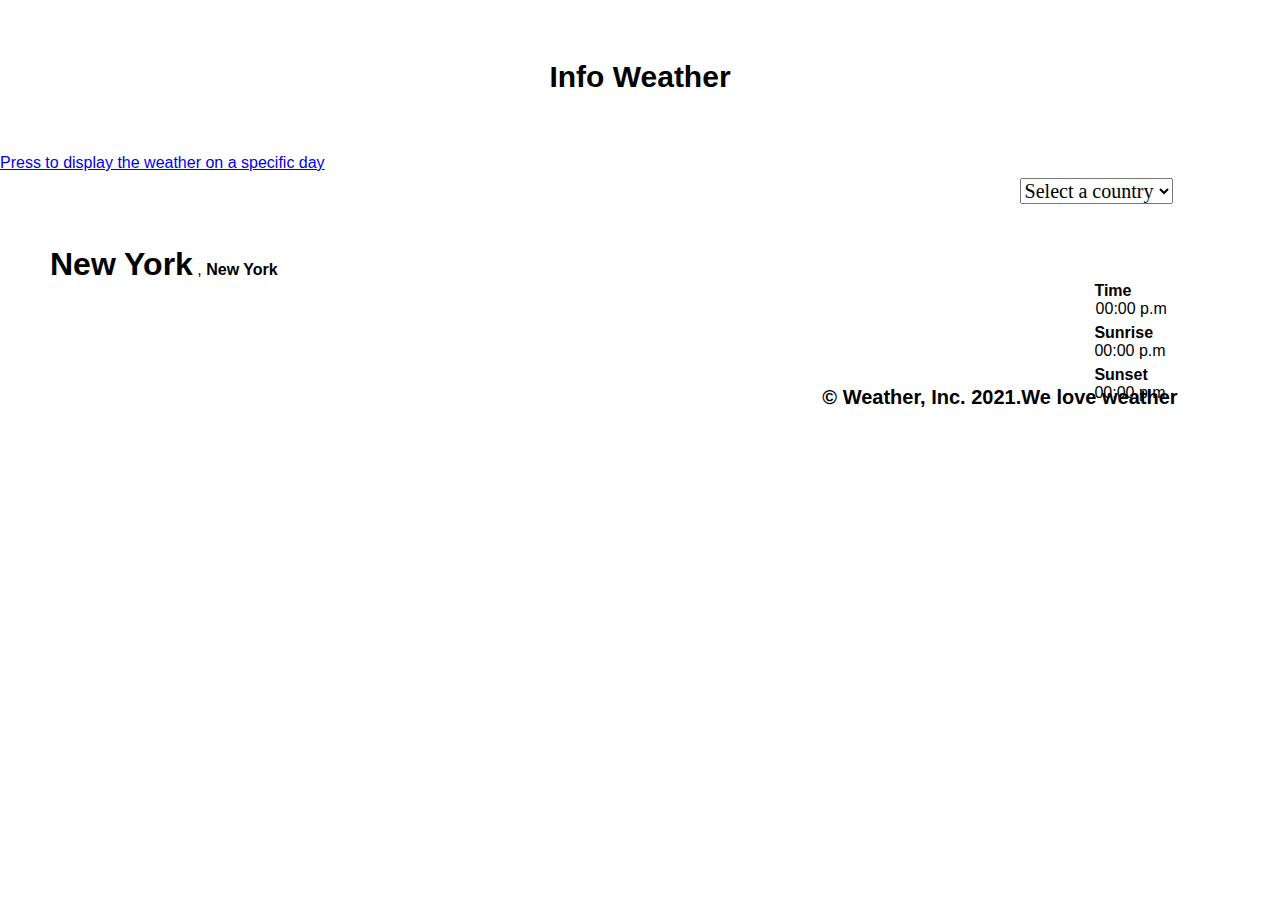
<file: meteo/index.html>
<!DOCTYPE html>
<html lang="en">
    <div class="wrapper">
<head>
    <link rel="stylesheet" type="text/css" href="style.css"/>
    <meta name="viewport" content="width=device-width, initial-scale=1.0">
</head>
 



  <page>

    <body>
        
        <h6>Info Weather</h6>
        <a class="item" href="/SpecificDay.html">Press to display the weather on a specific day</a>

        <div class="day">
            
            <div class="part1">
                <select class="country" name="country" id="selectcountry" >
                    <option value="0"><b><h>Select a country</h2></b></option>
                    <option value="2459115">New York</option>
                    <option value="2442047">Los Angeles</option>
                    <option value="610264">Marseille</option>
                    <option value="753692">Barcelona</option>
                    <option value="721943">Rome</option>
                    </select>
            </div>
            <div class="part2">
                <div class="Time">
                        <div  class = "blockTime"><b>Time </b></div>
                        <div id ="timeprop" class="time"> 00:00 p.m</div> 
                </div>
                <div  class="Time">
                    <div  class = "blockTime" ><b>Sunrise </b></div>
                    <div  style="display:inline-block;margin-right: 2%" class="sunrise"> 00:00 p.m</div> 
                </div>   
                <div   class="Time">
                    <div  class = "blockTime" ><b>Sunset </b></div>
                    <div style="display:inline-block;margin-right: 2%" class="sunset"> 00:00 p.m</div> 
                </div> 
            </div>
           
        </div>
  
            <div  class="designcity">
                <div  id="ville">
                    <h1 class="city"><b>New York</b></h1>
                </div>
                <div  id="ville">, </div>
                 <div  id="ville2">
                    <h4 class="city"><b> New York</b></h4>
                 </div>
         
        </div>      
        <section class="weather">
            <div id="display">
            </div>
           
        </section>
    

    </body>
</page>
<footer>
    <h2 class= "footer"><b>© Weather, Inc. 2021.We love weather</b></h2>
</footer>

<script src="script.js"></script>
<script> let info = true;</script>

</html>
</file>
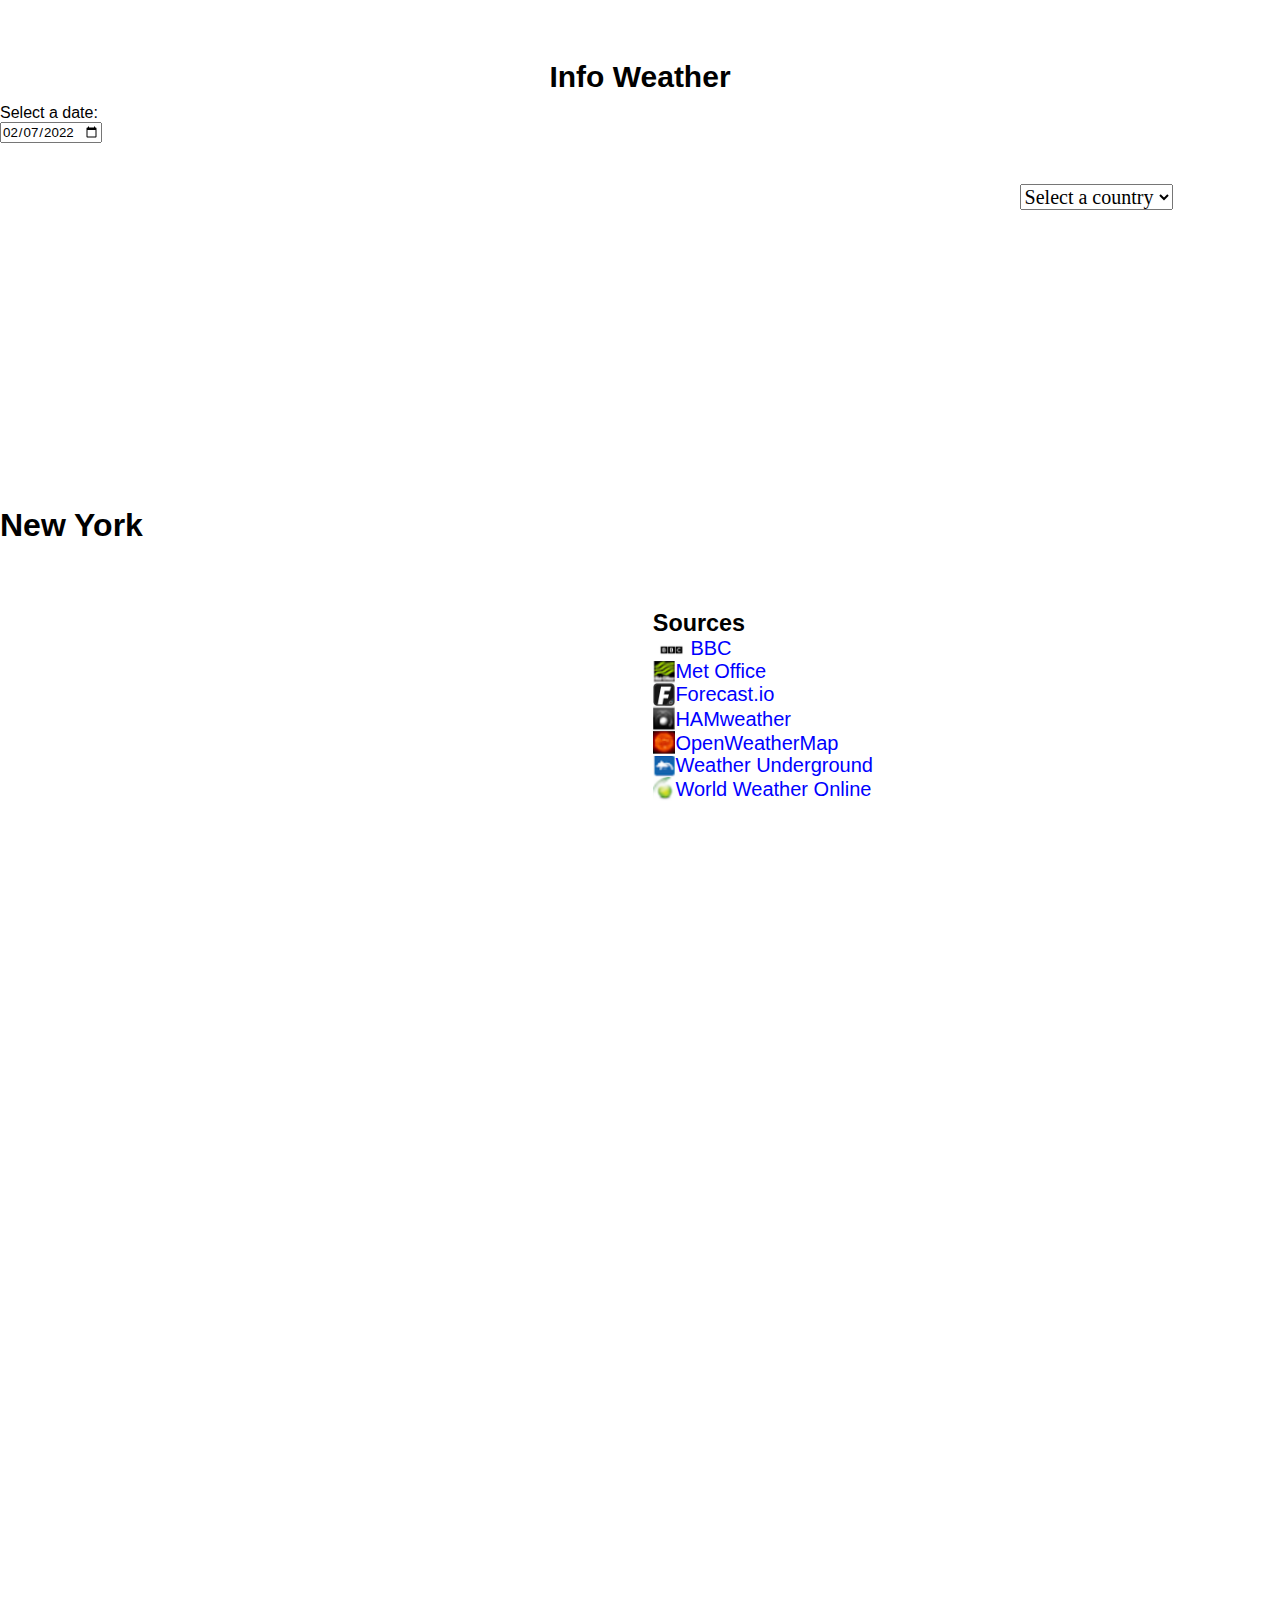
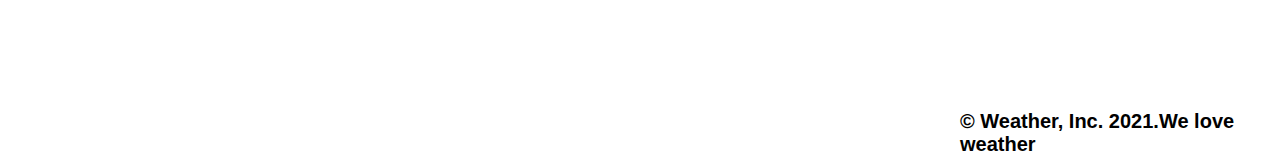
<file: meteo/SpecificDay.html>
<!DOCTYPE html>
<html lang="en">
    <div class="wrapper">
    <head>
        <link rel="stylesheet" type="text/css" href="style.css"/>
        <link rel="stylesheet" type="text/css" href="SpecificDay.css"/>
        <meta name="viewport" content="width=device-width, initial-scale=1.0">

       <h4>Info Weather</h4>
       <div class="part1">
            <select class="country" name="country" id="selectcountry" >
                <option>Select a country</option>
                <option value="2459115">New York</option>
                <option value="2442047">Los Angeles</option>
                <option value="610264">Marseille</option>
                <option value="753692">Barcelona</option>
                <option value="721943">Rome</option>
            </select>
        </div>
 
   
    </head>

    <page>
        <p>Select a date:</p>

        <input type="date" id="date" name="weather-start"
               value="2022-02-07"
               min="2022-02-06" max="2022-02-06">
        
        <div class="NomVille" >
            <div  id="ville">
                <h1 class="city"><b>New York</b></h1>
            </div>
           
           
        </div>
           <div style="margin-left: 2%;margin-top: 10%;">
            <div id="temps">
                <div id="display" class="tablesty"></div>
                <div class="source" > 
                    <div ><h3><b>Sources</b></h3></div>
                    <div style="color: blue;" ><a  href="https://www.bbc.com/weather"></a><img class="de2" src="images/BBC.png">BBC</div>
                    <div style="color: blue;"><a  href="https://www.metoffice.gov.uk/"></a><img class="de1" src="images/met.png">Met Office</div>
                    <div style="color: blue;"><a  href="https://darksky.net/forecast/"></a><img class="de1" src="images/forecast.jpeg">Forecast.io</div>
                    <div style="color: blue;"><a  href="https://www.weather-forecast.com/locations/Ham/forecasts/latest"></a><img class="de1" src="images/ham.png">HAMweather</div>
                    <div style="color: blue;"><a  href="https://openweathermap.org/"></a><img class="de1" src="images/openweath.png">OpenWeatherMap</div>
                    <div style="color: blue;"><a  href="https://www.wunderground.com/"></a><img class="de1" src="images/weatherunder.png">Weather Underground</div>
                    <div style="color: blue;"><a href="https://www.worldweatheronline.com/"></a><img class="de1" src="images/worldweather.png">World Weather Online</div>
                </div>
            </div>   
      </div> 
    </page>
    <div id="display2">
    </div>
    <footer>
        <b>© Weather, Inc. 2021.We love weather</b>
    </footer>
    <script src="script.js"></script>
    <script> let info = false;</script>
</div> 
</html>
</file>
<file: meteo/style.css>
*{
    margin: 0;
    padding: 0;
    font-family: Arial, Helvetica, sans-serif;
}
body {
    font-family: Arial, Helvetica, sans-serif;
    background: white;
    height: 50vh;
}
h3{
    color:cornflowerblue;
}
.container {
    width: 600px;
    height: 600px;
    background: white;
    display:contents;
    margin: 100px ;
    position:relative;
}


h6 {
    margin:60px;
font-size: 30px;
    display:flex;
    justify-content: center;
    align-items: center;
}

#selectcountry  {
   
    font-family:"comic sans ms","comic sans", cursive ;
    position: relative;
    top:50px;
    right: 30px;
   
}


#date{
    margin-bottom: 300px;
  }
  

  
  .block1{
    margin-left : 30%;
    width: 20%;
}

.blockTime{
    display:inline-block;
}


#ville{
    display:inline-block;
    margin-top: 5%;
}
#ville2{
    display:inline-block;
}


.weather{
    font-size: 15px;
}


#imgs{
    width: 65%;
    height: 40%;
}


.weatherTab{
    display:inline-block;
    width: 30%;
    margin-top: 3%;
    height: 60%;
    margin-left: 3%;
}
#maxval{
    display:inline-block;
}
.designcity{
    margin-top: 1%;
    margin-left: 10px;
}

.prec{
    display: inline-block;
}
.de1{
    font-size: 10px;
    width: 6%;
    margin-bottom: -5px;
}
.de2{
    font-size: 10px;
    width: 10%;
    margin-bottom: -5px;
}

.wrapper{
        width: 100%;
    }
    
    .part2{
        margin-top: -50px;
        margin-right: 5%    ;
    }
    #imgs{
        width: 100%;
        height: 50%;
        margin-top: 10%
    };
    #tablesty{
        font-size: 15px;
    }
    #selectcountry{
        margin-right: 6%;
        margin-bottom: 10%;
        display: flex;
        flex: 1;
        float: right!important;
        height: 100%;
        width: 12%;
        height: 50%;
       
        font-size: 20px;
    }
    #propert{
        margin-left: 20%;
    }
    #timeprop{
        display:inline-block;
        margin-left: 1%;
    }
    .Time{
        margin-left: 90%;
        margin-top: 0.5%;
    }
    .countrysit{
        display:block;
        margin-top: -20px;
        font-size: 20px;
        margin-bottom: -50px;
    }
    .part1{
        display:block;
        margin-top: -20px;
        font-size: 20px;
        margin-bottom: -50px;
    }
    .blockTime{
        display:inline-block;
        margin-right: 20px;
        width: 30%;
    }
    .properties{
        margin-top: 100%;
        width: 20%;
        display: block;
    }
    .weatherTab{
        display:inline-block;
        width: 10%;
        margin-top: 5%;
        margin-left: 3%;
        font-size: 20px;
    }

    .titles{
        text-align: center;
        width: 90%;
        font-size: 70px;
        margin-top: 5%;
       
    }
    .designcity{
        margin-top: -17%;
        margin-left: 50px;
    }
  
    .footer{
        text-align: right;
        font-size: 20px;
        margin-top: 8%;
        margin-right: 8%;
        margin-bottom: 4%;
        
    }
</file>
<file: meteo/SpecificDay.css>
#display{
        width: 30%;
    }
    
  h4 {
    margin:60px;
font-size: 30px;
    display:flex;
    justify-content: center;
    align-items: center;
}
  h3 {
color:black
}
.image{
        width: 20%;
    }
    
  
    .source{
        display: inline-block;
        margin-left: 50%;
        font-size: 20px;
        width: 30%;
        margin-bottom: 10px;
    }
    
    #temps{
        margin-top: -5%;
        height: 500px;
    }
    
  
    
    footer {
        clear: both;
        position: relative;
        font-size: 20px;
        margin-left:75%;
        margin-top: 600px;
        }
</file>
